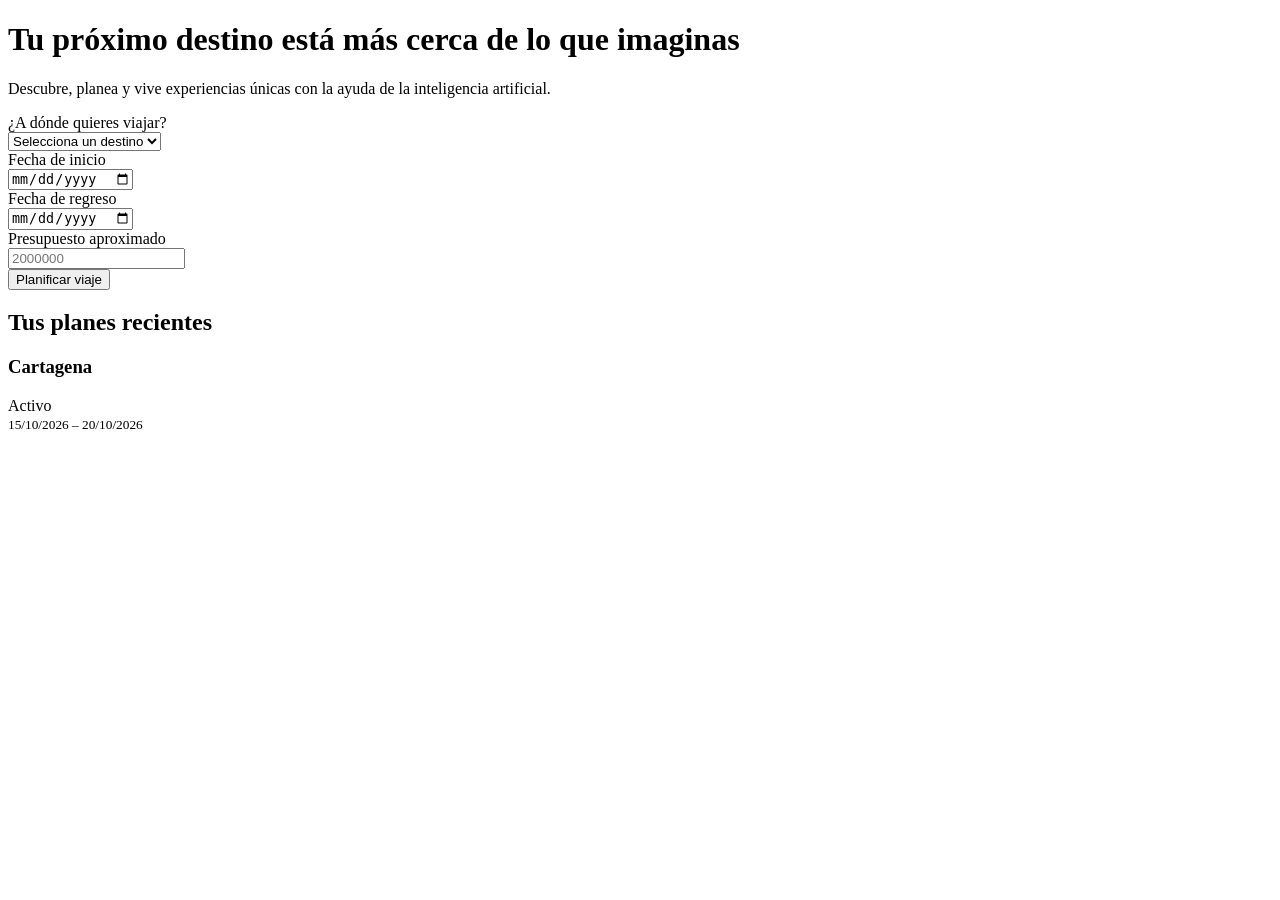
<file: backend/nomadia-api/src/main/resources/templates/index.html>
<!DOCTYPE html>
<html lang="es" xmlns:th="http://www.thymeleaf.org">
<!-- Pantalla 1 del prototipo: Inicio. El formulario rápido envía por GET a /viajes/nuevo. -->
<head th:replace="~{fragments/layout :: head('Inicio')}"></head>
<body>
<main class="app">
    <header th:replace="~{fragments/layout :: encabezado(null)}"></header>

    <h1 class="titulo-principal">Tu próximo destino está más cerca de lo que imaginas</h1>
    <p class="subtitulo centro">Descubre, planea y vive experiencias únicas con la ayuda de la inteligencia artificial.</p>

    <form class="tarjeta" th:action="@{/viajes/nuevo}" method="get" th:object="${viajeForm}">
        <div class="campo">
            <label for="destinoId">¿A dónde quieres viajar?</label>
            <div class="control">
                <i class="ph ph-map-pin"></i>
                <select id="destinoId" th:field="*{destinoId}">
                    <option value="">Selecciona un destino</option>
                    <option th:each="destino : ${destinos}" th:value="${destino.id}"
                            th:text="${destino.etiqueta}">Cartagena</option>
                </select>
            </div>
        </div>
        <div class="campo">
            <label for="fechaInicio">Fecha de inicio</label>
            <div class="control">
                <i class="ph ph-calendar-blank"></i>
                <input type="date" id="fechaInicio" th:field="*{fechaInicio}">
            </div>
        </div>
        <div class="campo">
            <label for="fechaFin">Fecha de regreso</label>
            <div class="control">
                <i class="ph ph-calendar-check"></i>
                <input type="date" id="fechaFin" th:field="*{fechaFin}">
            </div>
        </div>
        <div class="campo">
            <label for="presupuesto">Presupuesto aproximado</label>
            <div class="control">
                <i class="ph ph-currency-circle-dollar"></i>
                <input type="number" id="presupuesto" th:field="*{presupuesto}" min="1" step="1000"
                       placeholder="2000000">
            </div>
        </div>
        <button type="submit" class="boton boton-primario">Planificar viaje <i class="ph ph-arrow-right"></i></button>
    </form>

    <section th:if="${!viajesRecientes.isEmpty()}">
        <h2 class="seccion-titulo">Tus planes recientes</h2>
        <a th:each="viaje : ${viajesRecientes}" th:href="@{/viajes/{id}(id=${viaje.id})}" class="tarjeta tarjeta-viaje">
            <div class="cabecera-viaje">
                <h3 th:text="${viaje.destino.ciudad}">Cartagena</h3>
                <span class="etiqueta" th:classappend="'etiqueta-' + ${viaje.estado.codigo}"
                      th:text="${viaje.estado.etiqueta}">Activo</span>
            </div>
            <small th:text="${#temporals.format(viaje.fechaInicio, 'dd/MM/yyyy')} + ' – ' + ${#temporals.format(viaje.fechaFin, 'dd/MM/yyyy')}">15/10/2026 – 20/10/2026</small>
        </a>
    </section>

    <nav th:replace="~{fragments/layout :: navegacion('inicio')}"></nav>
</main>
</body>
</html>
</file>
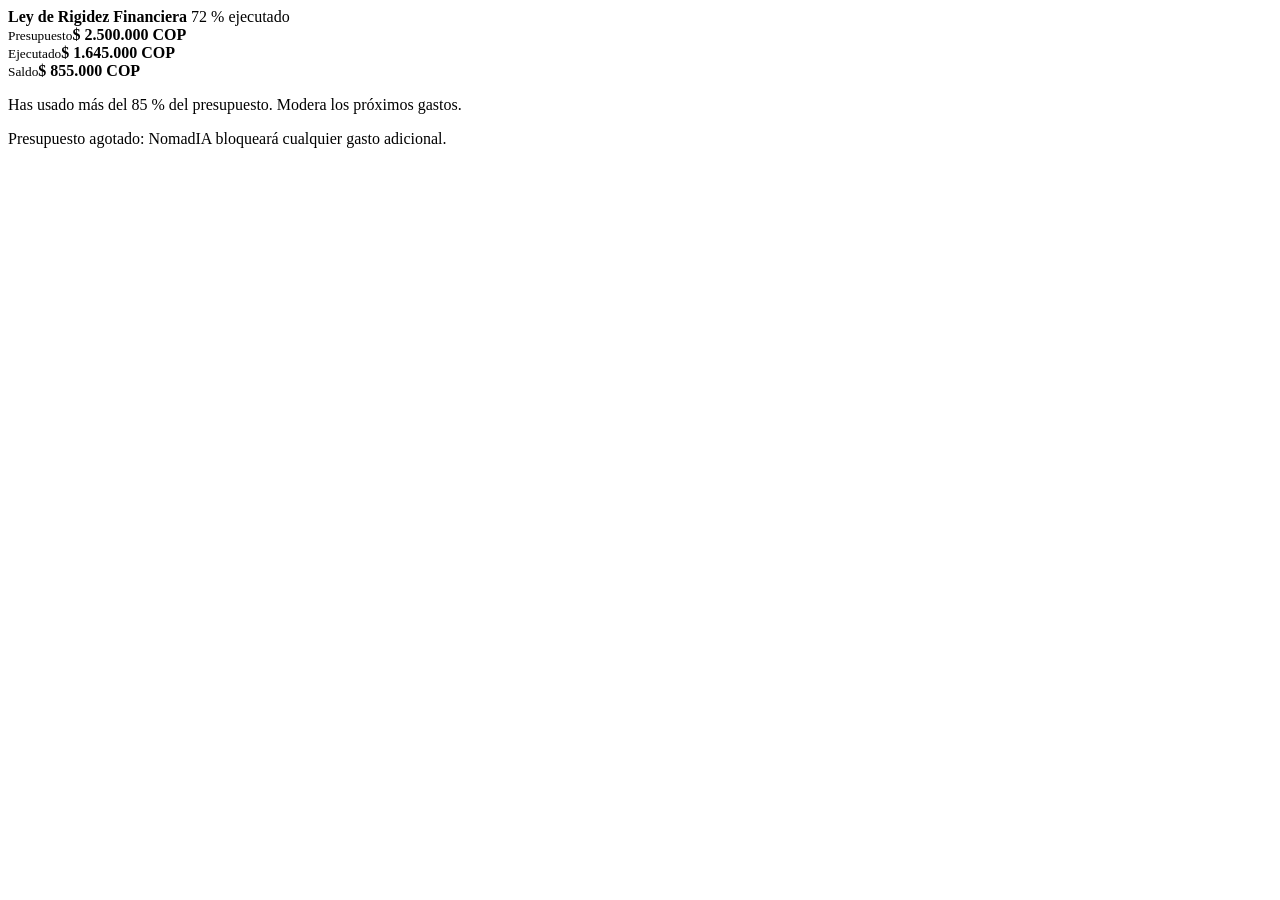
<file: backend/nomadia-api/src/main/resources/templates/fragments/finanzas.html>
<!DOCTYPE html>
<html lang="es" xmlns:th="http://www.thymeleaf.org">
<body>
<!--
  Tarjeta del estado financiero (Ley de Rigidez Financiera).
  Parámetro: finanzas (EstadoFinanciero). Semáforo: normal < 85 % ≤ alerta < 100 % = agotado.
-->
<section th:fragment="resumen(finanzas)" class="tarjeta"
         th:classappend="'nivel-' + ${#strings.toLowerCase(finanzas.nivel.name())}">
    <div class="cabecera-viaje">
        <strong>Ley de Rigidez Financiera</strong>
        <span th:text="${finanzas.porcentajeEjecucion} + ' % ejecutado'">72 % ejecutado</span>
    </div>
    <div class="presupuesto-barra" role="progressbar" aria-valuemin="0" aria-valuemax="100"
         th:attr="aria-valuenow=${finanzas.porcentajeEjecucion}">
        <span th:style="'width:' + ${finanzas.porcentajeEjecucion} + '%'"></span>
    </div>
    <div class="cifras">
        <div><small>Presupuesto</small><strong th:text="${@formato.moneda(finanzas.presupuesto, finanzas.moneda)}">$ 2.500.000 COP</strong></div>
        <div><small>Ejecutado</small><strong th:text="${@formato.moneda(finanzas.ejecutado, finanzas.moneda)}">$ 1.645.000 COP</strong></div>
        <div><small>Saldo</small><strong th:text="${@formato.moneda(finanzas.saldo, finanzas.moneda)}">$ 855.000 COP</strong></div>
    </div>
    <p th:if="${finanzas.nivel.name() == 'ALERTA'}" class="aviso aviso-alerta">
        <i class="ph ph-warning"></i>Has usado más del 85 % del presupuesto. Modera los próximos gastos.
    </p>
    <p th:if="${finanzas.nivel.name() == 'AGOTADO'}" class="aviso aviso-error">
        <i class="ph ph-prohibit"></i>Presupuesto agotado: NomadIA bloqueará cualquier gasto adicional.
    </p>
</section>
</body>
</html>
</file>
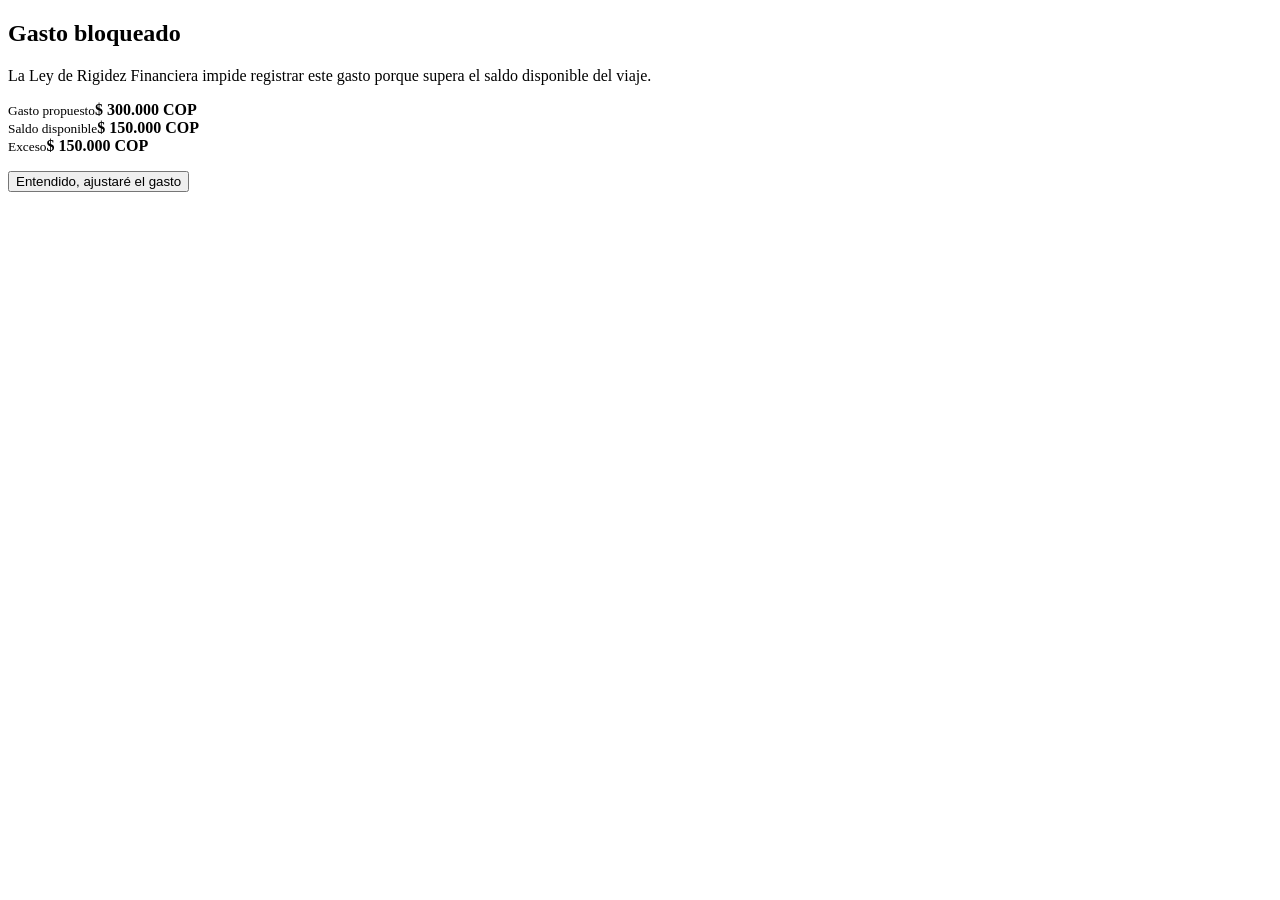
<file: backend/nomadia-api/src/main/resources/templates/fragments/modal-rigidez.html>
<!DOCTYPE html>
<html lang="es" xmlns:th="http://www.thymeleaf.org">
<body>
<!--
  Modal interceptor de la Ley de Rigidez Financiera (el mismo "modal-overlay" del front-end).
  Parámetros: rigidez (PresupuestoExcedidoException) y moneda del viaje.
-->
<div th:fragment="modal(rigidez, moneda)" class="modal-fondo" id="modal-rigidez" role="alertdialog"
     aria-modal="true" aria-labelledby="modal-titulo">
    <div class="modal">
        <div class="icono-peligro"><i class="ph ph-shield-warning"></i></div>
        <h2 id="modal-titulo">Gasto bloqueado</h2>
        <p>La Ley de Rigidez Financiera impide registrar este gasto porque supera el saldo disponible del viaje.</p>
        <div class="cifras" style="margin-bottom:16px">
            <div><small>Gasto propuesto</small><strong th:text="${@formato.moneda(rigidez.montoPropuesto, moneda)}">$ 300.000 COP</strong></div>
            <div><small>Saldo disponible</small><strong th:text="${@formato.moneda(rigidez.saldoDisponible, moneda)}">$ 150.000 COP</strong></div>
            <div><small>Exceso</small><strong th:text="${@formato.moneda(rigidez.montoPropuesto.subtract(rigidez.saldoDisponible), moneda)}">$ 150.000 COP</strong></div>
        </div>
        <button type="button" class="boton boton-primario" data-cerrar-modal>Entendido, ajustaré el gasto</button>
    </div>
</div>
</body>
</html>
</file>
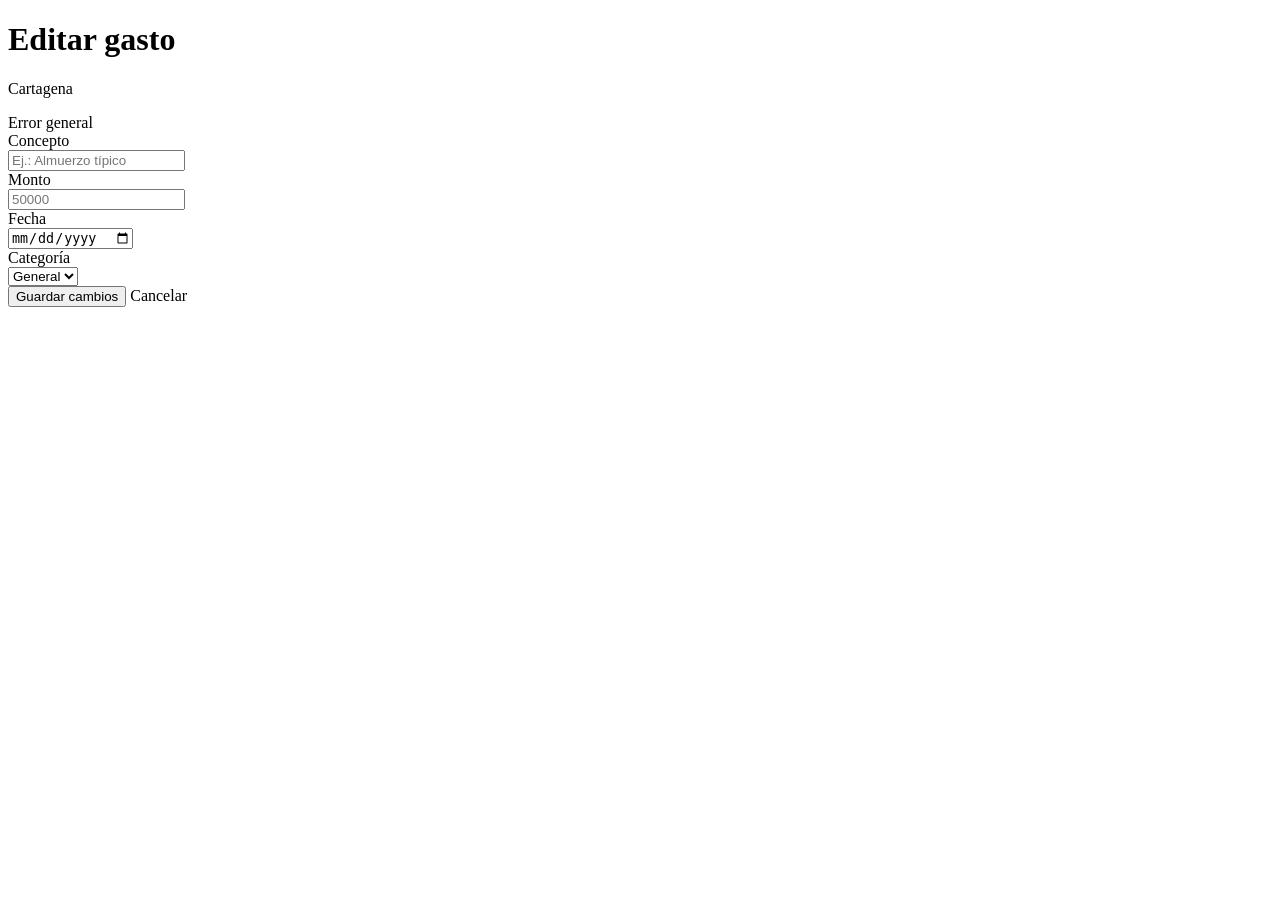
<file: backend/nomadia-api/src/main/resources/templates/gastos/formulario.html>
<!DOCTYPE html>
<html lang="es" xmlns:th="http://www.thymeleaf.org">
<!--
  Edición de un gasto (HU-07). El fragmento "campos" también lo usa gastos/lista.html
  para no duplicar el formulario (principio DRY).
-->
<head th:replace="~{fragments/layout :: head('Editar gasto')}"></head>
<body>
<main class="app">
    <header th:replace="~{fragments/layout :: encabezado(|/viajes/${gasto.viaje.id}/gastos|)}"></header>

    <h1 class="titulo">Editar gasto</h1>
    <p class="subtitulo" th:text="${gasto.viaje.destino.ciudad} + ' · presupuesto ' + ${@formato.moneda(gasto.viaje.presupuesto, gasto.viaje.moneda)}">Cartagena</p>

    <form class="tarjeta" th:action="@{/gastos/{id}(id=${gasto.id})}" th:object="${gastoForm}" method="post" novalidate>
        <th:block th:fragment="campos">
            <div th:if="${#fields.hasGlobalErrors()}" class="aviso aviso-error">
                <i class="ph ph-warning-circle"></i>
                <span th:each="error : ${#fields.globalErrors()}" th:text="${error}">Error general</span>
            </div>
            <div class="campo">
                <label for="concepto">Concepto</label>
                <div class="control" th:classappend="${#fields.hasErrors('concepto')} ? 'con-error'">
                    <i class="ph ph-receipt"></i>
                    <input type="text" id="concepto" th:field="*{concepto}" maxlength="150" placeholder="Ej.: Almuerzo típico">
                </div>
                <small class="error-campo" th:if="${#fields.hasErrors('concepto')}" th:errors="*{concepto}"></small>
            </div>
            <div class="campo">
                <label for="monto">Monto</label>
                <div class="control" th:classappend="${#fields.hasErrors('monto')} ? 'con-error'">
                    <i class="ph ph-currency-circle-dollar"></i>
                    <input type="number" id="monto" th:field="*{monto}" min="0.01" step="0.01" placeholder="50000">
                </div>
                <small class="error-campo" th:if="${#fields.hasErrors('monto')}" th:errors="*{monto}"></small>
            </div>
            <div class="campo">
                <label for="fecha">Fecha</label>
                <div class="control" th:classappend="${#fields.hasErrors('fecha')} ? 'con-error'">
                    <i class="ph ph-calendar-blank"></i>
                    <input type="date" id="fecha" th:field="*{fecha}">
                </div>
                <small class="error-campo" th:if="${#fields.hasErrors('fecha')}" th:errors="*{fecha}"></small>
            </div>
            <div class="campo">
                <label for="categoria">Categoría</label>
                <div class="control" th:classappend="${#fields.hasErrors('categoria')} ? 'con-error'">
                    <i class="ph ph-tag"></i>
                    <select id="categoria" th:field="*{categoria}">
                        <option th:each="opcionCategoria : ${categorias}" th:value="${opcionCategoria}"
                                th:text="${opcionCategoria.etiqueta}">General</option>
                    </select>
                </div>
                <small class="error-campo" th:if="${#fields.hasErrors('categoria')}" th:errors="*{categoria}"></small>
            </div>
        </th:block>
        <button type="submit" class="boton boton-primario">Guardar cambios</button>
        <a th:href="@{/viajes/{id}/gastos(id=${gasto.viaje.id})}" class="boton boton-secundario">Cancelar</a>
    </form>

    <th:block th:if="${rigidez != null}"><div th:replace="~{fragments/modal-rigidez :: modal(${rigidez}, ${gasto.viaje.moneda})}"></div></th:block>
    <nav th:replace="~{fragments/layout :: navegacion('planes')}"></nav>
</main>
<script th:src="@{/js/modal.js}" src="../../static/js/modal.js"></script>
</body>
</html>
</file>
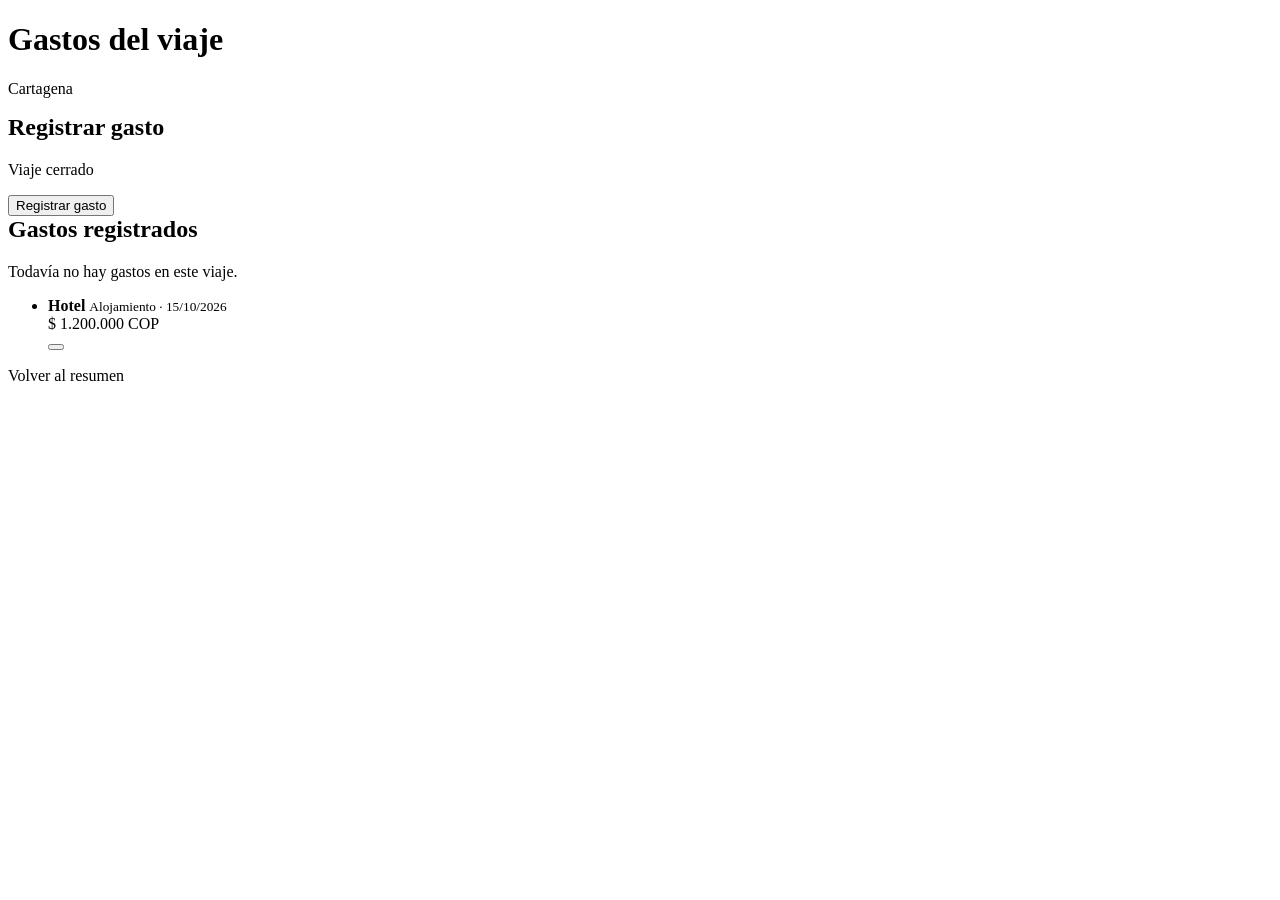
<file: backend/nomadia-api/src/main/resources/templates/gastos/lista.html>
<!DOCTYPE html>
<html lang="es" xmlns:th="http://www.thymeleaf.org">
<!-- Control de gastos del viaje: registrar (HU-06), consultar y eliminar (HU-08). -->
<head th:replace="~{fragments/layout :: head('Gastos del viaje')}"></head>
<body>
<main class="app">
    <header th:replace="~{fragments/layout :: encabezado(|/viajes/${viaje.id}|)}"></header>
    <div th:replace="~{fragments/layout :: mensaje}"></div>

    <h1 class="titulo">Gastos del viaje</h1>
    <p class="subtitulo" th:text="${viaje.destino.ciudad} + ' · ' + ${#temporals.format(viaje.fechaInicio, 'dd/MM/yyyy')} + ' – ' + ${#temporals.format(viaje.fechaFin, 'dd/MM/yyyy')}">Cartagena</p>

    <section th:replace="~{fragments/finanzas :: resumen(${finanzas})}"></section>

    <section class="tarjeta">
        <h2 class="seccion-titulo" style="margin-top:0">Registrar gasto</h2>
        <p th:unless="${viaje.activo}" class="aviso aviso-alerta"><i class="ph ph-lock"></i>
            <span th:text="'Este viaje está ' + ${#strings.toLowerCase(viaje.estado.etiqueta)} + ': no admite gastos nuevos.'">Viaje cerrado</span></p>
        <form th:if="${viaje.activo}" th:action="@{/viajes/{id}/gastos(id=${viaje.id})}" th:object="${gastoForm}"
              method="post" novalidate>
            <div th:replace="~{gastos/formulario :: campos}"></div>
            <button type="submit" class="boton boton-primario"><i class="ph ph-plus"></i> Registrar gasto</button>
        </form>
    </section>

    <section class="tarjeta">
        <h2 class="seccion-titulo" style="margin-top:0" th:text="'Gastos registrados (' + ${gastos.size()} + ')'">Gastos registrados</h2>
        <p th:if="${gastos.isEmpty()}" class="sin-actividades">Todavía no hay gastos en este viaje.</p>
        <ul class="lista-plana">
            <li th:each="gasto : ${gastos}" class="item-gasto">
                <div>
                    <strong th:text="${gasto.concepto}">Hotel</strong>
                    <small th:text="${gasto.categoria.etiqueta} + ' · ' + ${#temporals.format(gasto.fecha, 'dd/MM/yyyy')}">Alojamiento · 15/10/2026</small>
                </div>
                <div class="acciones-fila" style="align-items:center">
                    <span class="monto" th:text="${@formato.moneda(gasto.monto, viaje.moneda)}">$ 1.200.000 COP</span>
                    <a th:href="@{/gastos/{id}/editar(id=${gasto.id})}" class="boton-icono" aria-label="Editar gasto"><i class="ph ph-pencil-simple"></i></a>
                    <form th:action="@{/gastos/{id}/eliminar(id=${gasto.id})}" method="post"
                          onsubmit="return confirm('¿Eliminar este gasto?');">
                        <button type="submit" class="boton-icono" aria-label="Eliminar gasto"><i class="ph ph-trash"></i></button>
                    </form>
                </div>
            </li>
        </ul>
    </section>

    <a th:href="@{/viajes/{id}(id=${viaje.id})}" class="boton boton-secundario">Volver al resumen</a>

    <th:block th:if="${rigidez != null}"><div th:replace="~{fragments/modal-rigidez :: modal(${rigidez}, ${viaje.moneda})}"></div></th:block>
    <nav th:replace="~{fragments/layout :: navegacion('planes')}"></nav>
</main>
<script th:src="@{/js/modal.js}" src="../../static/js/modal.js"></script>
</body>
</html>
</file>
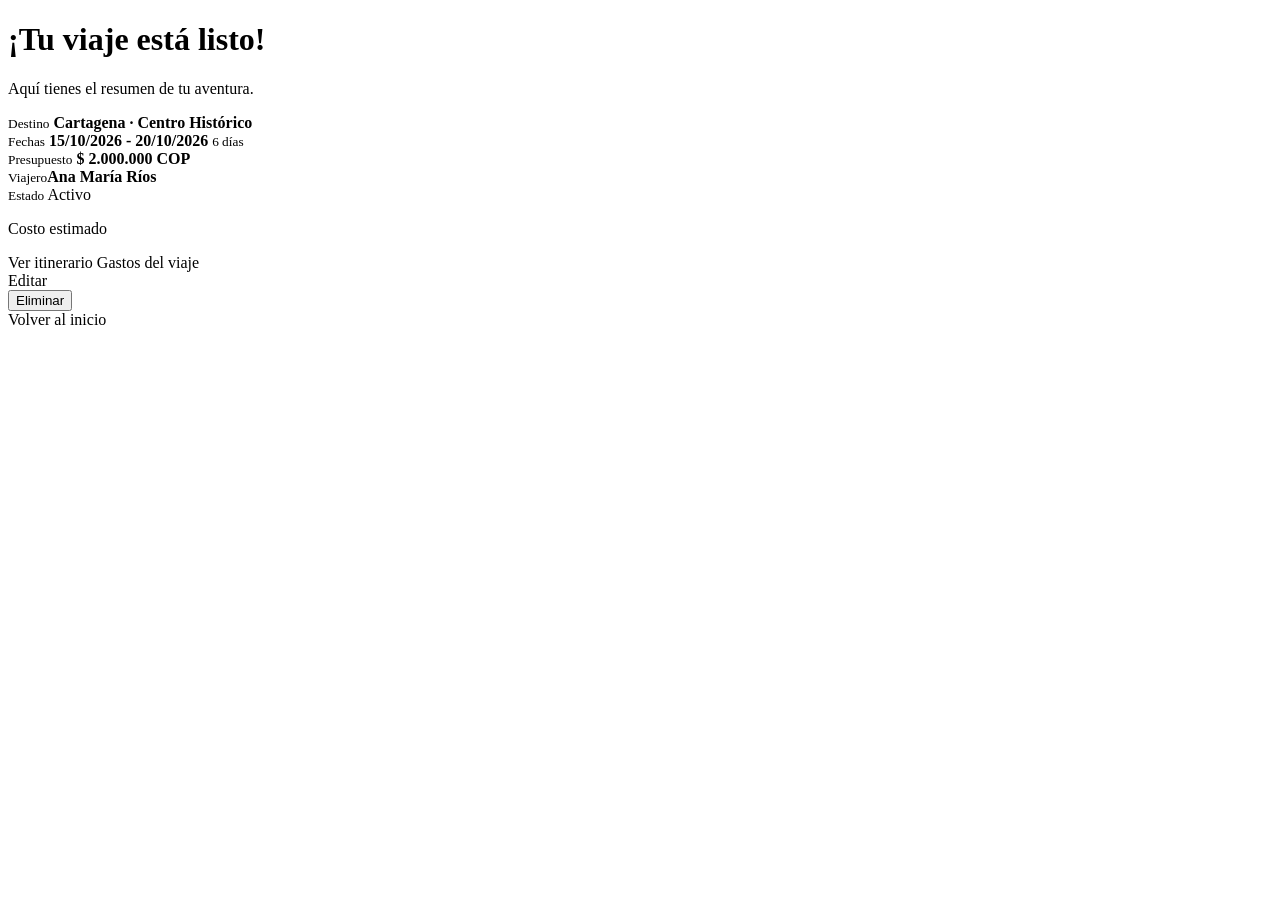
<file: backend/nomadia-api/src/main/resources/templates/viajes/detalle.html>
<!DOCTYPE html>
<html lang="es" xmlns:th="http://www.thymeleaf.org">
<!-- Pantalla 4 del prototipo: "¡Tu viaje está listo!" (resumen del viaje y su estado financiero). -->
<head th:replace="~{fragments/layout :: head('Resumen del viaje')}"></head>
<body>
<main class="app">
    <header th:replace="~{fragments/layout :: encabezado('/viajes')}"></header>
    <div th:replace="~{fragments/layout :: mensaje}"></div>

    <div class="icono-exito"><i class="ph ph-check"></i></div>
    <h1 class="titulo centro" th:text="${param.nuevo != null ? '¡Tu viaje está listo!' : 'Resumen de tu viaje'}">¡Tu viaje está listo!</h1>
    <p class="subtitulo centro">Aquí tienes el resumen de tu aventura.</p>

    <section class="tarjeta">
        <div class="fila-dato">
            <i class="ph ph-map-pin"></i>
            <div><small>Destino</small>
                <strong th:text="${viaje.destino.etiqueta}">Cartagena · Centro Histórico</strong></div>
        </div>
        <div class="fila-dato">
            <i class="ph ph-calendar-blank"></i>
            <div><small>Fechas</small>
                <strong th:text="${#temporals.format(viaje.fechaInicio, 'dd/MM/yyyy')} + ' - ' + ${#temporals.format(viaje.fechaFin, 'dd/MM/yyyy')}">15/10/2026 - 20/10/2026</strong>
                <small th:text="${viaje.duracionDias} + ' días'">6 días</small></div>
        </div>
        <div class="fila-dato">
            <i class="ph ph-currency-circle-dollar"></i>
            <div><small>Presupuesto</small>
                <strong th:text="${@formato.moneda(viaje.presupuesto, viaje.moneda)}">$ 2.000.000 COP</strong></div>
        </div>
        <div class="fila-dato">
            <i class="ph ph-user"></i>
            <div><small>Viajero</small><strong th:text="${viaje.usuario.nombreCompleto}">Ana María Ríos</strong></div>
        </div>
        <div class="fila-dato">
            <i class="ph ph-flag"></i>
            <div><small>Estado</small>
                <span class="etiqueta" th:classappend="'etiqueta-' + ${viaje.estado.codigo}" th:text="${viaje.estado.etiqueta}">Activo</span></div>
        </div>
    </section>

    <section th:replace="~{fragments/finanzas :: resumen(${finanzas})}"></section>
    <p class="nota"><i class="ph ph-info"></i>
        <span th:text="'Costo estimado de las actividades del itinerario: ' + ${@formato.moneda(costoPlaneado, viaje.moneda)}">Costo estimado</span>
    </p>

    <a th:href="@{/viajes/{id}/itinerario(id=${viaje.id})}" class="boton boton-primario">Ver itinerario <i class="ph ph-arrow-right"></i></a>
    <a th:href="@{/viajes/{id}/gastos(id=${viaje.id})}" class="boton boton-secundario"><i class="ph ph-wallet"></i> Gastos del viaje</a>
    <div class="acciones-fila acciones-dos">
        <a th:href="@{/viajes/{id}/editar(id=${viaje.id})}" class="boton boton-secundario"><i class="ph ph-pencil-simple"></i> Editar</a>
        <form th:action="@{/viajes/{id}/eliminar(id=${viaje.id})}" method="post"
              onsubmit="return confirm('¿Eliminar este viaje con su itinerario y sus gastos?');">
            <button type="submit" class="boton boton-peligro"><i class="ph ph-trash"></i> Eliminar</button>
        </form>
    </div>
    <a th:href="@{/}" class="boton boton-secundario">Volver al inicio</a>

    <nav th:replace="~{fragments/layout :: navegacion('planes')}"></nav>
</main>
</body>
</html>
</file>
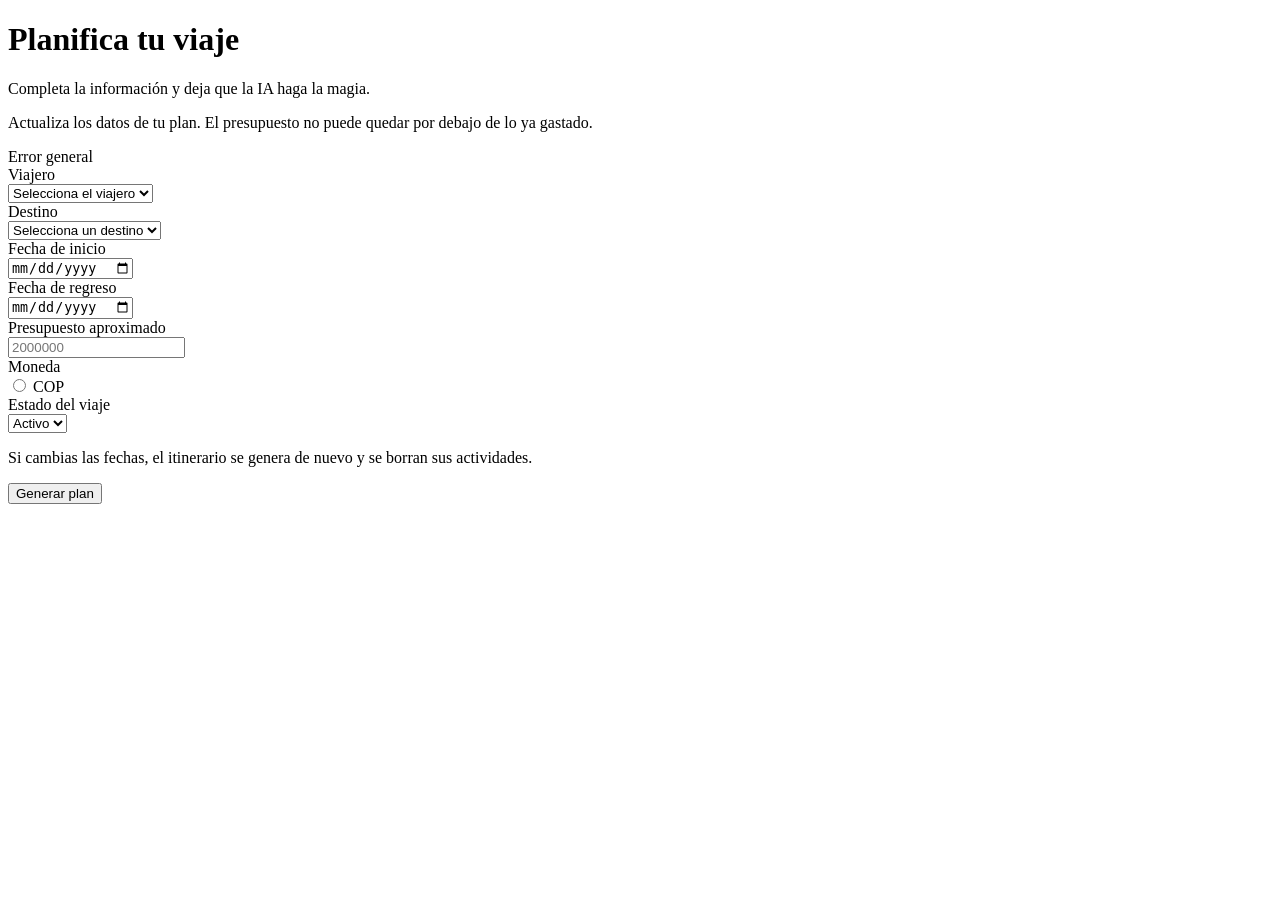
<file: backend/nomadia-api/src/main/resources/templates/viajes/formulario.html>
<!DOCTYPE html>
<html lang="es" xmlns:th="http://www.thymeleaf.org">
<!--
  Pantalla 2 del prototipo: "Planifica tu viaje".
  La misma plantilla sirve para crear (viajeId = null) y para editar (viajeId con valor).
-->
<head th:replace="~{fragments/layout :: head(${viajeId == null ? 'Planifica tu viaje' : 'Editar viaje'})}"></head>
<body>
<main class="app">
    <header th:replace="~{fragments/layout :: encabezado(${viajeId == null ? '/' : '/viajes/' + viajeId})}"></header>

    <h1 class="titulo" th:text="${viajeId == null ? 'Planifica tu viaje' : 'Editar viaje'}">Planifica tu viaje</h1>
    <p class="subtitulo" th:if="${viajeId == null}">Completa la información y deja que la IA haga la magia.</p>
    <p class="subtitulo" th:if="${viajeId != null}">Actualiza los datos de tu plan. El presupuesto no puede quedar por debajo de lo ya gastado.</p>

    <form th:action="${viajeId == null} ? @{/viajes} : @{/viajes/{id}(id=${viajeId})}" th:object="${viajeForm}"
          method="post" novalidate>

        <div th:if="${#fields.hasGlobalErrors()}" class="aviso aviso-error">
            <i class="ph ph-warning-circle"></i>
            <span th:each="error : ${#fields.globalErrors()}" th:text="${error}">Error general</span>
        </div>

        <div class="campo">
            <label for="usuarioId">Viajero</label>
            <div class="control" th:classappend="${#fields.hasErrors('usuarioId')} ? 'con-error'">
                <i class="ph ph-user"></i>
                <select id="usuarioId" th:field="*{usuarioId}">
                    <option value="">Selecciona el viajero</option>
                    <option th:each="usuario : ${usuarios}" th:value="${usuario.id}"
                            th:text="${usuario.nombreCompleto}">Ana María Ríos</option>
                </select>
            </div>
            <small class="error-campo" th:if="${#fields.hasErrors('usuarioId')}" th:errors="*{usuarioId}"></small>
        </div>

        <div class="campo">
            <label for="destinoId">Destino</label>
            <div class="control" th:classappend="${#fields.hasErrors('destinoId')} ? 'con-error'">
                <i class="ph ph-map-pin"></i>
                <select id="destinoId" th:field="*{destinoId}">
                    <option value="">Selecciona un destino</option>
                    <option th:each="destino : ${destinos}" th:value="${destino.id}"
                            th:text="${destino.etiqueta}">Cartagena</option>
                </select>
            </div>
            <small class="error-campo" th:if="${#fields.hasErrors('destinoId')}" th:errors="*{destinoId}"></small>
        </div>

        <div class="campo">
            <label for="fechaInicio">Fecha de inicio</label>
            <div class="control" th:classappend="${#fields.hasErrors('fechaInicio')} ? 'con-error'">
                <i class="ph ph-calendar-blank"></i>
                <input type="date" id="fechaInicio" th:field="*{fechaInicio}">
            </div>
            <small class="error-campo" th:if="${#fields.hasErrors('fechaInicio')}" th:errors="*{fechaInicio}"></small>
        </div>

        <div class="campo">
            <label for="fechaFin">Fecha de regreso</label>
            <div class="control" th:classappend="${#fields.hasErrors('fechaFin')} ? 'con-error'">
                <i class="ph ph-calendar-check"></i>
                <input type="date" id="fechaFin" th:field="*{fechaFin}">
            </div>
            <small class="error-campo" th:if="${#fields.hasErrors('fechaFin')}" th:errors="*{fechaFin}"></small>
        </div>

        <div class="campo">
            <label for="presupuesto">Presupuesto aproximado</label>
            <div class="control" th:classappend="${#fields.hasErrors('presupuesto')} ? 'con-error'">
                <i class="ph ph-currency-circle-dollar"></i>
                <input type="number" id="presupuesto" th:field="*{presupuesto}" min="1" step="0.01" placeholder="2000000">
            </div>
            <small class="error-campo" th:if="${#fields.hasErrors('presupuesto')}" th:errors="*{presupuesto}"></small>
        </div>

        <div class="campo">
            <label>Moneda</label>
            <div class="opciones">
                <label class="opcion" th:each="opcionMoneda : ${monedas}">
                    <input type="radio" th:field="*{moneda}" th:value="${opcionMoneda}">
                    <span th:text="${opcionMoneda.name()}" th:title="${opcionMoneda.descripcion}">COP</span>
                </label>
            </div>
            <small class="error-campo" th:if="${#fields.hasErrors('moneda')}" th:errors="*{moneda}"></small>
        </div>

        <div class="campo" th:if="${viajeId != null}">
            <label for="estado">Estado del viaje</label>
            <div class="control">
                <i class="ph ph-flag"></i>
                <select id="estado" th:field="*{estado}">
                    <option th:each="opcionEstado : ${estados}" th:value="${opcionEstado}"
                            th:text="${opcionEstado.etiqueta}">Activo</option>
                </select>
            </div>
            <p class="nota"><i class="ph ph-info"></i>Si cambias las fechas, el itinerario se genera de nuevo y se borran sus actividades.</p>
        </div>

        <button type="submit" class="boton boton-primario">
            <span th:text="${viajeId == null ? 'Generar plan' : 'Guardar cambios'}">Generar plan</span>
            <i class="ph ph-arrow-right"></i>
        </button>
    </form>

    <nav th:replace="~{fragments/layout :: navegacion('nuevo')}"></nav>
</main>
</body>
</html>
</file>
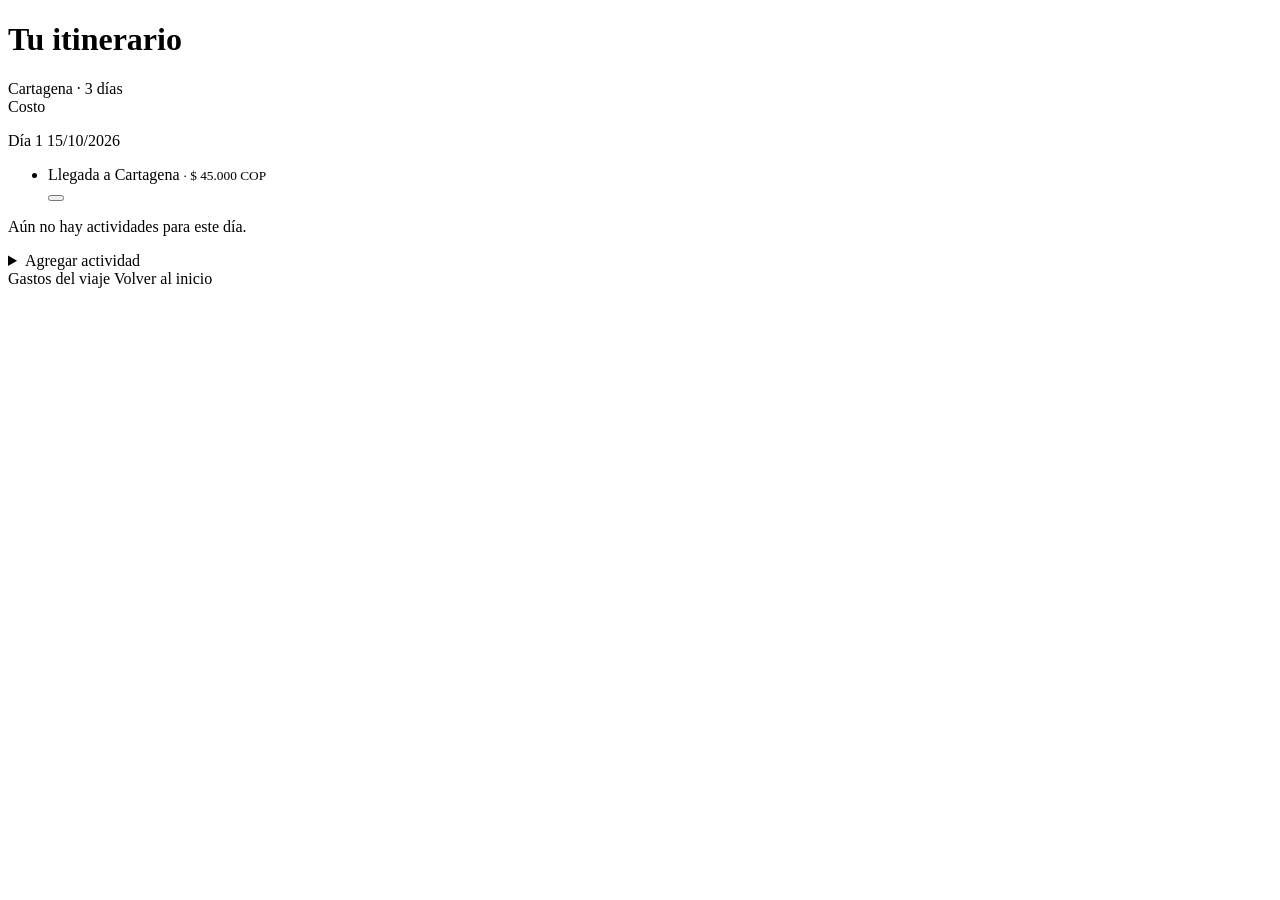
<file: backend/nomadia-api/src/main/resources/templates/viajes/itinerario.html>
<!DOCTYPE html>
<html lang="es" xmlns:th="http://www.thymeleaf.org">
<!-- Pantalla 5 del prototipo: "Tu itinerario". Un bloque por día con sus actividades (HU-05). -->
<head th:replace="~{fragments/layout :: head('Tu itinerario')}"></head>
<body>
<main class="app">
    <header th:replace="~{fragments/layout :: encabezado(|/viajes/${viaje.id}|)}"></header>
    <div th:replace="~{fragments/layout :: mensaje}"></div>

    <h1 class="titulo">Tu itinerario</h1>
    <p class="subtitulo">
        <span th:text="${viaje.destino.ciudad} + ' · ' + ${viaje.duracionDias} + ' días'">Cartagena · 3 días</span><br>
        <span th:text="'Costo estimado de actividades: ' + ${@formato.moneda(costoPlaneado, viaje.moneda)}">Costo</span>
    </p>

    <section th:each="dia : ${dias}" class="tarjeta" th:with="actividades=${actividadesPorDia.get(dia.id)}">
        <div class="dia-cabecera">
            <span class="dia-numero" th:text="'Día ' + ${dia.orden}">Día 1</span>
            <span class="dia-fecha" th:text="${#temporals.format(dia.fecha, 'dd/MM/yyyy')}">15/10/2026</span>
        </div>

        <ul class="actividades" th:if="${actividades != null}">
            <li th:each="actividad : ${actividades}">
                <div class="actividad-linea">
                    <span>
                        <span th:text="${actividad.nombre}">Llegada a Cartagena</span>
                        <small th:if="${actividad.costo.signum() > 0}"
                               th:text="' · ' + ${@formato.moneda(actividad.costo, viaje.moneda)}"> · $ 45.000 COP</small>
                    </span>
                    <form th:action="@{/viajes/{v}/actividades/{a}/eliminar(v=${viaje.id}, a=${actividad.id})}" method="post"
                          onsubmit="return confirm('¿Eliminar esta actividad?');">
                        <button type="submit" class="boton-icono" aria-label="Eliminar actividad"><i class="ph ph-x"></i></button>
                    </form>
                </div>
            </li>
        </ul>
        <p th:if="${actividades == null}" class="sin-actividades">Aún no hay actividades para este día.</p>

        <!-- Formulario para agregar actividades; se abre solo si este día tuvo un error de validación -->
        <details class="agregar" th:open="${diaConError == dia.id}">
            <summary><i class="ph ph-plus"></i> Agregar actividad</summary>
            <form th:action="@{/viajes/{v}/itinerario/{d}/actividades(v=${viaje.id}, d=${dia.id})}"
                  th:object="${actividadForm}" method="post" novalidate>
                <th:block th:with="hasErrores=${diaConError == dia.id}">
                    <div class="campo">
                        <label th:for="'nombre-' + ${dia.id}">Actividad</label>
                        <div class="control" th:classappend="${hasErrores and #fields.hasErrors('nombre')} ? 'con-error'">
                            <i class="ph ph-star"></i>
                            <input type="text" th:id="'nombre-' + ${dia.id}" name="nombre" maxlength="120"
                                   th:value="${hasErrores} ? *{nombre} : ''" placeholder="Ej.: Playa Blanca">
                        </div>
                        <small class="error-campo" th:if="${hasErrores and #fields.hasErrors('nombre')}" th:errors="*{nombre}"></small>
                    </div>
                    <div class="campo">
                        <label th:for="'costo-' + ${dia.id}">Costo estimado (opcional)</label>
                        <div class="control" th:classappend="${hasErrores and #fields.hasErrors('costo')} ? 'con-error'">
                            <i class="ph ph-currency-circle-dollar"></i>
                            <input type="number" th:id="'costo-' + ${dia.id}" name="costo" min="0" step="0.01"
                                   th:value="${hasErrores} ? *{costo} : ''" placeholder="0">
                        </div>
                        <small class="error-campo" th:if="${hasErrores and #fields.hasErrors('costo')}" th:errors="*{costo}"></small>
                    </div>
                    <button type="submit" class="boton boton-primario boton-pequeno">Agregar</button>
                </th:block>
            </form>
        </details>
    </section>

    <a th:href="@{/viajes/{id}/gastos(id=${viaje.id})}" class="boton boton-secundario"><i class="ph ph-wallet"></i> Gastos del viaje</a>
    <a th:href="@{/}" class="boton boton-secundario">Volver al inicio</a>

    <nav th:replace="~{fragments/layout :: navegacion('planes')}"></nav>
</main>
</body>
</html>
</file>
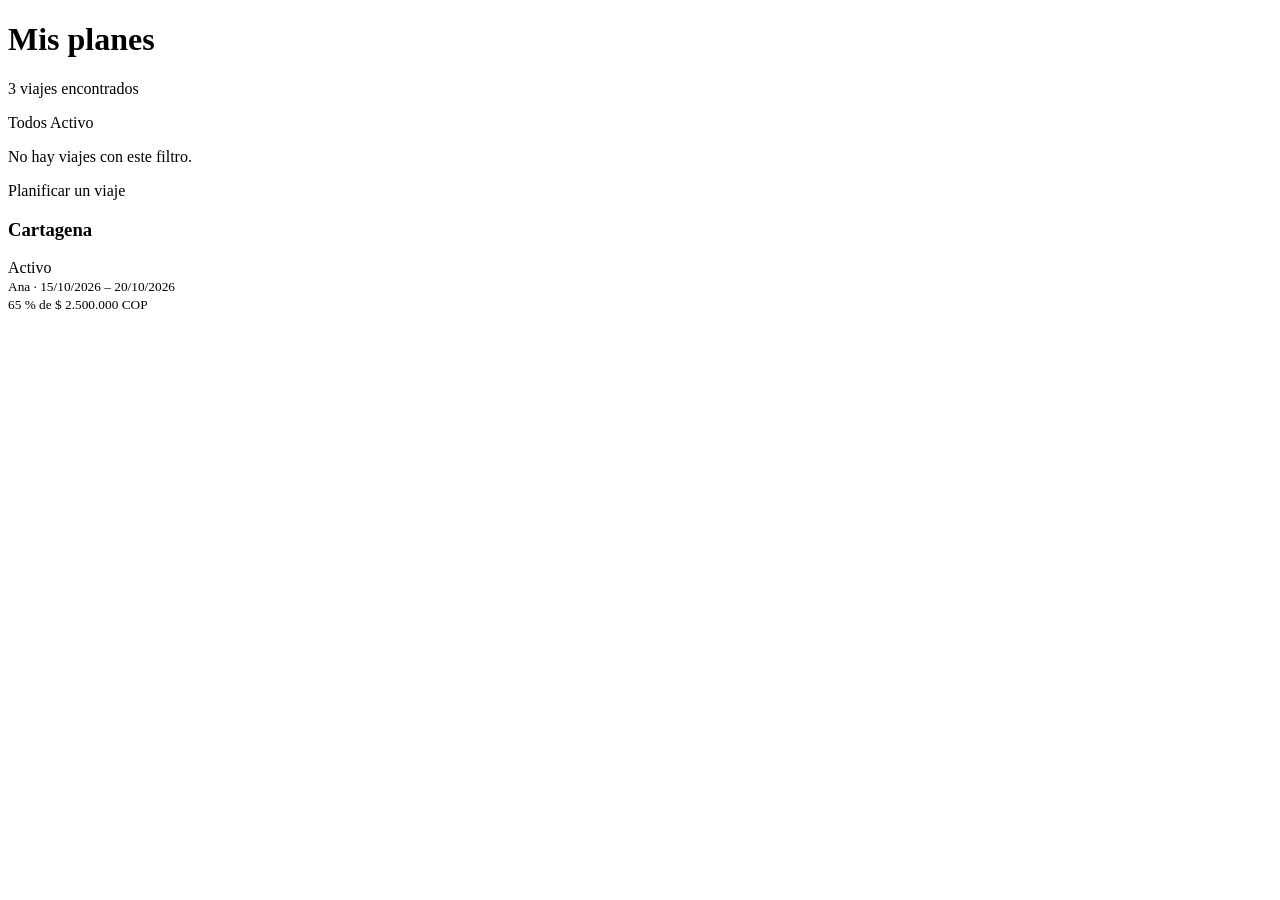
<file: backend/nomadia-api/src/main/resources/templates/viajes/lista.html>
<!DOCTYPE html>
<html lang="es" xmlns:th="http://www.thymeleaf.org">
<!-- "Mis planes": consulta de viajes con filtro por estado (HU-02). -->
<head th:replace="~{fragments/layout :: head('Mis planes')}"></head>
<body>
<main class="app">
    <header th:replace="~{fragments/layout :: encabezado('/')}"></header>
    <div th:replace="~{fragments/layout :: mensaje}"></div>

    <h1 class="titulo">Mis planes</h1>
    <p class="subtitulo" th:text="${viajes.size()} + ' viaje(s) encontrados'">3 viajes encontrados</p>

    <nav class="filtros" aria-label="Filtrar por estado">
        <a th:href="@{/viajes}" class="filtro" th:classappend="${estadoFiltro == null} ? 'activo'">Todos</a>
        <a th:each="opcionEstado : ${estados}" th:href="@{/viajes(estado=${opcionEstado})}" class="filtro"
           th:classappend="${estadoFiltro == opcionEstado} ? 'activo'" th:text="${opcionEstado.etiqueta}">Activo</a>
    </nav>

    <div th:if="${viajes.isEmpty()}" class="tarjeta centro">
        <p>No hay viajes con este filtro.</p>
        <a th:href="@{/viajes/nuevo}" class="boton boton-primario">Planificar un viaje</a>
    </div>

    <a th:each="viaje : ${viajes}" th:href="@{/viajes/{id}(id=${viaje.id})}" class="tarjeta tarjeta-viaje"
       th:with="estadoFinanciero=${finanzas.get(viaje.id)}"
       th:classappend="'nivel-' + ${#strings.toLowerCase(estadoFinanciero.nivel.name())}">
        <div class="cabecera-viaje">
            <h3 th:text="${viaje.destino.ciudad}">Cartagena</h3>
            <span class="etiqueta" th:classappend="'etiqueta-' + ${viaje.estado.codigo}" th:text="${viaje.estado.etiqueta}">Activo</span>
        </div>
        <small th:text="${viaje.usuario.nombreCompleto} + ' · ' + ${#temporals.format(viaje.fechaInicio, 'dd/MM/yyyy')} + ' – ' + ${#temporals.format(viaje.fechaFin, 'dd/MM/yyyy')}">Ana · 15/10/2026 – 20/10/2026</small>
        <div class="presupuesto-barra"><span th:style="'width:' + ${estadoFinanciero.porcentajeEjecucion} + '%'"></span></div>
        <small th:text="${estadoFinanciero.porcentajeEjecucion} + ' % de ' + ${@formato.moneda(viaje.presupuesto, viaje.moneda)}">65 % de $ 2.500.000 COP</small>
    </a>

    <nav th:replace="~{fragments/layout :: navegacion('planes')}"></nav>
</main>
</body>
</html>
</file>
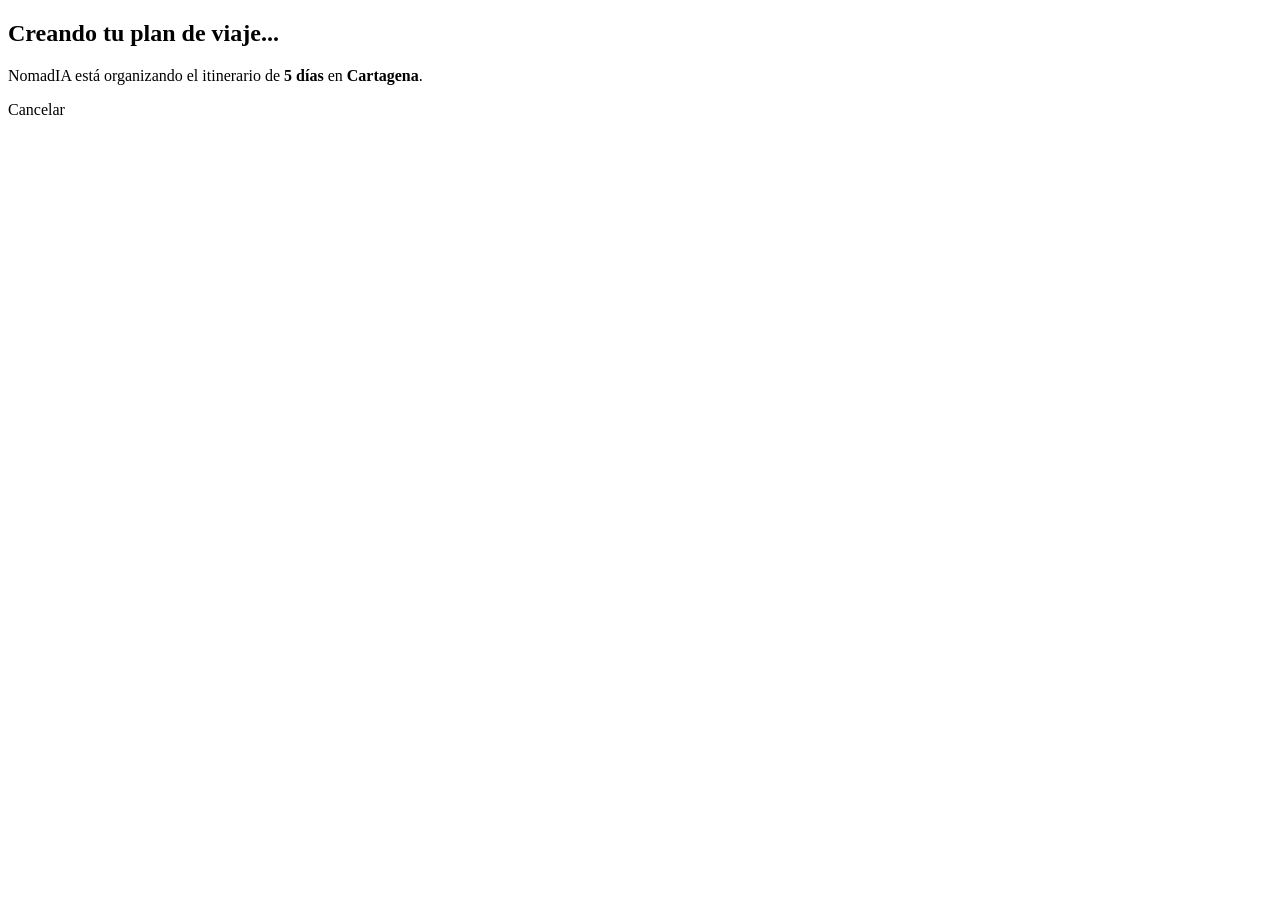
<file: backend/nomadia-api/src/main/resources/templates/viajes/procesando.html>
<!DOCTYPE html>
<html lang="es" xmlns:th="http://www.thymeleaf.org">
<!-- Pantalla 3 del prototipo: "Creando tu plan de viaje...". Redirige sola al resumen. -->
<head th:replace="~{fragments/layout :: head('Creando tu plan')}"></head>
<body>
<main class="app">
    <header th:replace="~{fragments/layout :: encabezado('/viajes')}"></header>

    <section class="procesando" id="procesando" th:attr="data-destino=@{/viajes/{id}(id=${viaje.id}, nuevo=true)}">
        <div class="spinner" aria-hidden="true"></div>
        <h1 class="titulo">Creando tu plan de viaje...</h1>
        <p class="subtitulo">NomadIA está organizando el itinerario de
            <strong th:text="${viaje.duracionDias} + ' días'">5 días</strong> en
            <strong th:text="${viaje.destino.ciudad}">Cartagena</strong>.</p>
        <a th:href="@{/viajes}" class="boton boton-secundario">Cancelar</a>
    </section>

    <nav th:replace="~{fragments/layout :: navegacion('planes')}"></nav>
</main>
<script th:src="@{/js/procesando.js}" src="../../static/js/procesando.js"></script>
</body>
</html>
</file>
